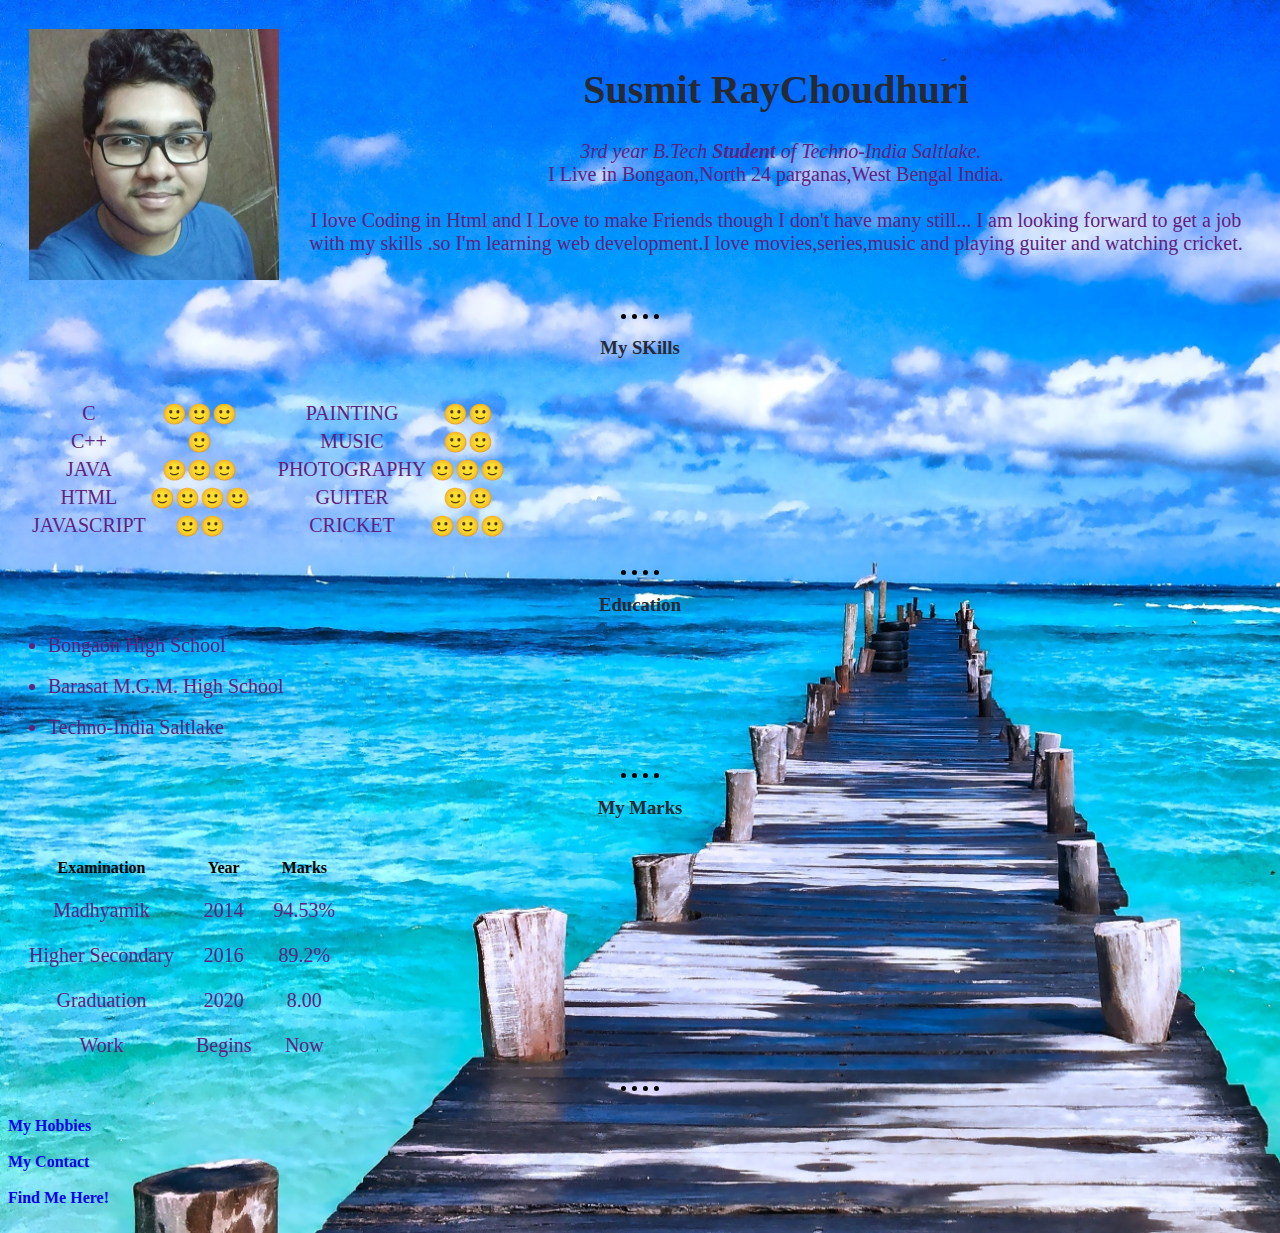
<file: index.html>
<!DOCTYPE html>
<html>

<head>
  <meta charset="utf-8">
  <title>😉 Susmit's Site</title>
  <link rel="stylesheet" href="css/style.css">
</head>

<body>
  <table cellspacing="20">
    <tr>
      <td><img src="a.jpg" alt="My Photo" width="250"/></td>
      <td><h1>Susmit RayChoudhuri</h1>

      <p>
        <em>3rd year B.Tech <strong>Student</strong> of Techno-India Saltlake.</em><br>
        I Live in Bongaon,North 24 parganas,West Bengal India.<br />
        <br />I love Coding in Html and I Love to make Friends though I don't have many still...
        I am looking forward to get a job with my skills .so I'm learning web development.I love movies,series,music and playing guiter and watching cricket.
      </p>

    </td>
    </tr>

  </table>


  <hr>
  <h3>My SKills</h3>
  <table cellspacing="20">
    <tr>
      <td>  <table>

          <tr>
            <td>C</td>
            <td>🙂🙂🙂  </td>

          </tr>
          <tr>
            <td>C++</td>
            <td>🙂     </td>

          </tr>
          <tr>
            <td>JAVA</td>
            <td>🙂🙂🙂  </td>
          </tr>
          <tr>
            <td>HTML</td>
            <td>🙂🙂🙂🙂 </td>
          </tr>
          <tr>
            <td>JAVASCRIPT</td>
            <td>🙂🙂   </td>
          </tr>
        </table>
      </td>
        <td>
          <table>
            <tr>
              <td>PAINTING</td>
              <td>🙂🙂</td>
            </tr>
          <tr>
            <td>MUSIC</td>
            <td>🙂🙂</td>
          </tr>
          <tr>
            <td>PHOTOGRAPHY</td>
            <td>🙂🙂🙂</td>
          </tr>
          <tr>
            <td>GUITER</td>
            <td>🙂🙂</td>
          </tr>
          <tr>
            <td>CRICKET</td>
            <td>🙂🙂🙂</td>
          </tr>
          </table>
        </td>
    </tr>
  </table>

  <hr>
  <h3>Education</h3>

    <ul>
      <li>
        Bongaon High School
      </li><br>
      <li>
        Barasat M.G.M. High School
      </li><br>
      <li>
        Techno-India Saltlake

      </li><br>
    </ul>
    <hr>
    <h3>My Marks</h3>
    <table  cellspacing="20">
      <thead>
        <tr>
          <th>Examination</th>
          <th>Year</th>
          <th>Marks</th>

        </tr>
      </thead>
      <tbody>
        <tr>
          <td>Madhyamik</td>
          <td>2014</td>
          <td>94.53%</td>

        </tr>
        <tr>
          <td>Higher Secondary</td>
          <td>2016</td>
          <td>89.2%</td>
        </tr>
        <tr>
          <td>Graduation</td>
          <td>2020</td>
          <td>8.00</td>
        </tr>
      </tbody>
      <tfoot>
        <tr>
          <td>Work</td>
          <td>Begins</td>
          <td>Now</td>

        </tr>
      </tfoot>
    </table>
    <hr>
    <br>
  <a href="hobbies.html"><strong>My Hobbies</strong></a><br><br>
  <a href="contact.html"><strong>My Contact</strong></a><br><br>
<a href="https://www.facebook.com/susmit.roychowdhury.7"><strong>Find Me Here!</strong></a><br><br>
</body>

</html>
</file>
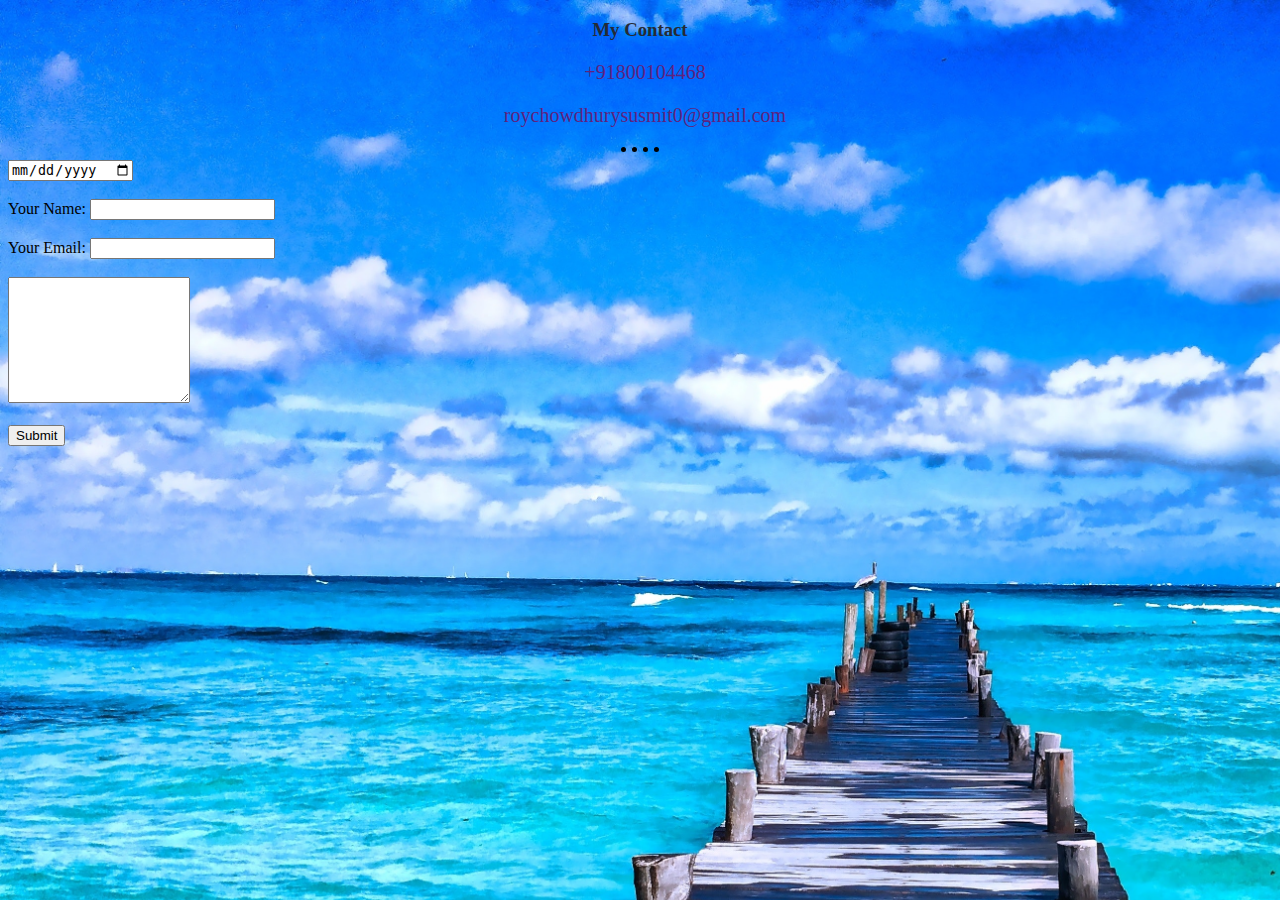
<file: contact.html>
<!DOCTYPE html>
<html lang="en" dir="ltr">
  <head>
    <meta charset="utf-8">
    <title>My Contact</title>
    <link rel="stylesheet" href="css/style.css">
  </head>
  <body>
    <h3>My Contact</h3>
    <p>+91800104468</p>
    <p>roychowdhurysusmit0@gmail.com</a>
      <hr>
      <form  action="mailto:roychowdhurysusmit0@gmail.com" method="post" enctype="text/plain">
        <input type="date" name="Date"><br><br>
        <label>Your Name:</label>
        <input type="text" name="Name"><br><br>
        <label>Your Email:</label>
        <input type="email" name="Email"><br><br>
        <textarea name="Message" rows="8" cols="20"></textarea><br><br>
        <input type="submit">
      </form>
  </body>
</html>
</file>
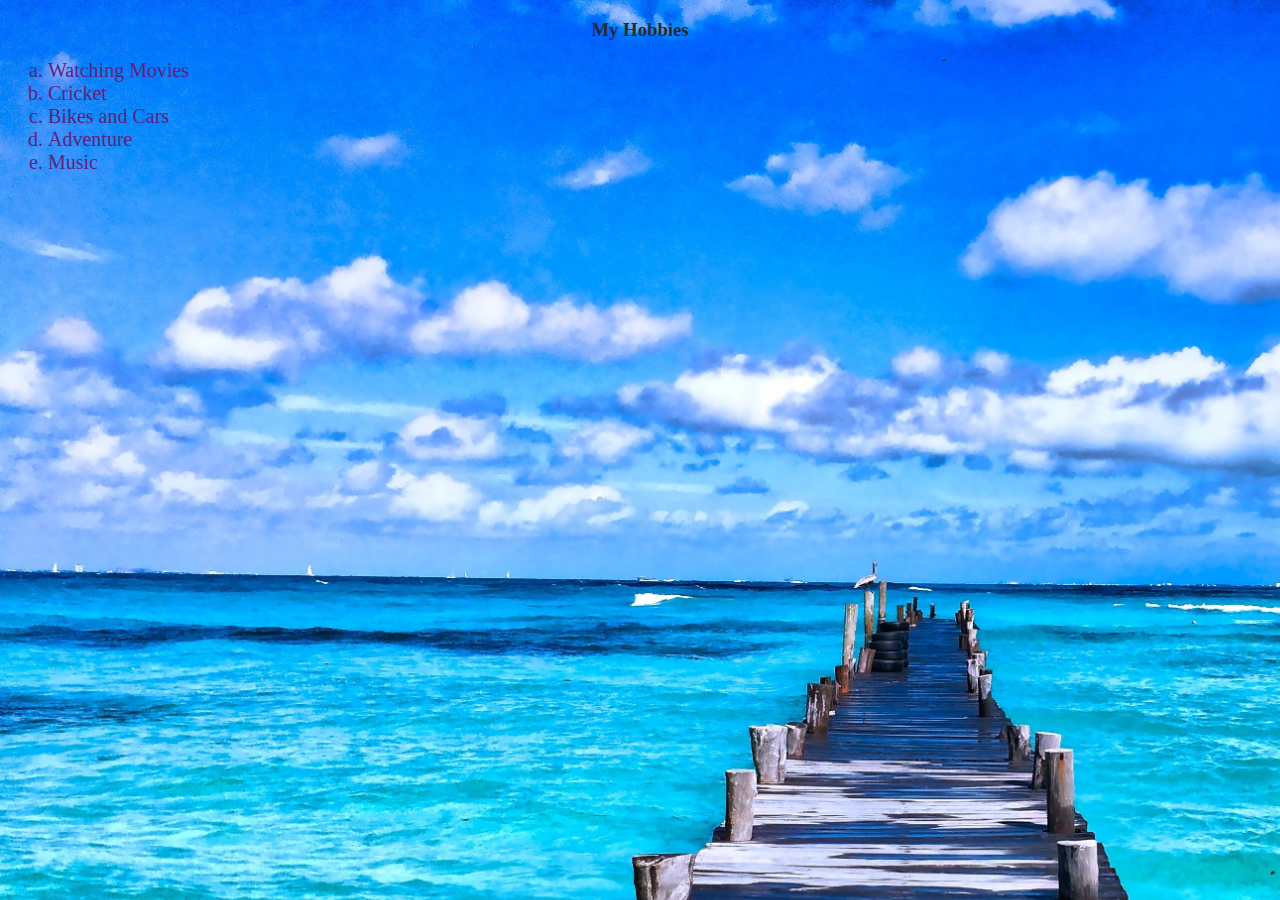
<file: hobbies.html>
<!DOCTYPE html>
<html>
  <head>
    <meta charset="utf-8">
    <title>My Hobbies</title>
    <link rel="stylesheet" href="css/style.css">
  </head>
  <body>
    <h3>My Hobbies</h3>
    <ol type="a">
      <li>Watching Movies</li>
      <li>Cricket</li>
      <li>Bikes and Cars</li>
      <li>Adventure</li>
      <li>Music</li>
    </ol>
  </body>
</html>
</file>
<file: css/style.css>
body{
  background-color:#252a34;
  background-image: url(b.jpg);
  background-repeat: no-repeat;
  background-size:2000px;


}
hr{
  border-color:black;
  border-style:none;
  border-top-style: dotted;
  border-width: 5px;
  width: 3%;

}
h1{
  color: #252a34;

}
h3{
  color:#252a34;
  text-align: center;
}
p{
  color:#5e227f;
  text-indent: 10px;
  font-size: 20px;
  text-align: center;
}
li{
  color:#5e227f;
  font-size: 20px;
}
td{
  text-align: center;
  color:#5e227f;
  font-size: 20px;
}

a{
  text-decoration: none;
}
</file>
